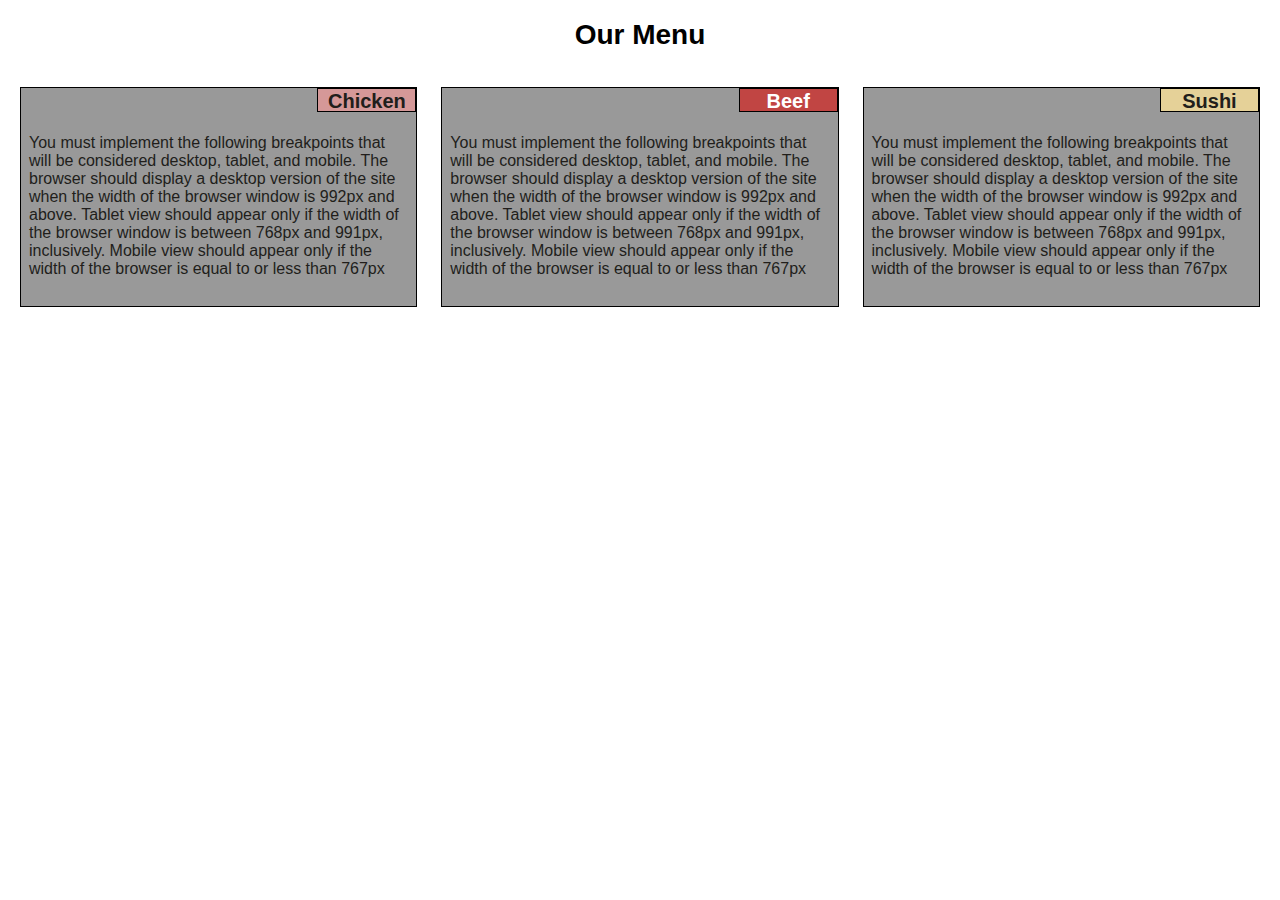
<file: assignments/assignment2/solution/index.html>
<!DOCTYPE html>
<html>

<head>
  <meta charset="utf-8">
  <meta name="viewport" content="width=device-width, initial-scale=1">

  <link rel="stylesheet" href="css/custom_style.css">

  <title>Assignment Solution for Module 2</title>
</head>

<body>

  <section>
    <h1>Our Menu</h1>
  </section>

  <section>
    <div class="row">
      <div class="col-lg-4 col-md-6 col-sm-12">
        <div>
          <p class="sec-title" id="title1">Chicken</p>
          <p>You must implement the following breakpoints that will be considered desktop, tablet, and mobile. The browser should display a desktop version of the site when the width of the browser window is 992px and above. Tablet view should appear only if the width of the browser window is between 768px and 991px, inclusively. Mobile view should appear only if the width of the browser is equal to or less than 767px</p>
        </div>
      </div>
      <div class="col-lg-4 col-md-6 col-sm-12">
        <div>
          <p class="sec-title" id="title2">Beef</p>
          <p>You must implement the following breakpoints that will be considered desktop, tablet, and mobile. The browser should display a desktop version of the site when the width of the browser window is 992px and above. Tablet view should appear only if the width of the browser window is between 768px and 991px, inclusively. Mobile view should appear only if the width of the browser is equal to or less than 767px</p>
        </div>
      </div>
      <div class="col-lg-4 col-md-12 col-sm-12">
        <div>
          <p class="sec-title" id="title3">Sushi</p>
          <p>You must implement the following breakpoints that will be considered desktop, tablet, and mobile. The browser should display a desktop version of the site when the width of the browser window is 992px and above. Tablet view should appear only if the width of the browser window is between 768px and 991px, inclusively. Mobile view should appear only if the width of the browser is equal to or less than 767px</p>
        </div>
      </div>
    </div>
  </section>

</body>

</html>
</file>
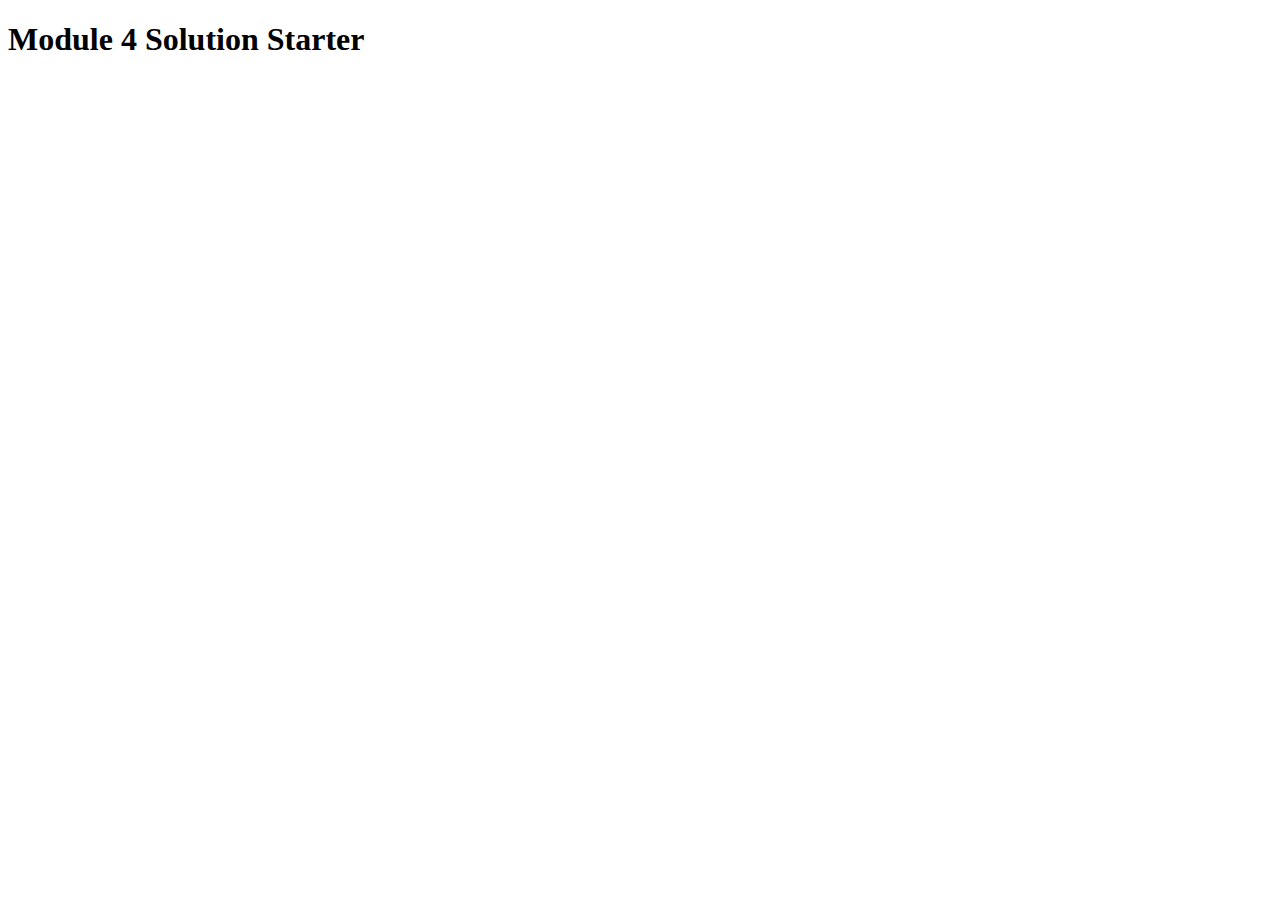
<file: assignments/assignment4/module4-solution/index.html>
<!DOCTYPE html>
<html>
<head>
  <meta charset="utf-8">
  <title>Module 4 Solution Starter</title>
  <script>
    var names = []; // DO NOT REMOVE
  </script>
  <script src="SpeakHello.js"></script>
  <script src="SpeakGoodBye.js"></script>
  <script src="script.js"></script>
</head>
<body>
  <h1>Module 4 Solution Starter</h1>
</body>
</html>
</file>
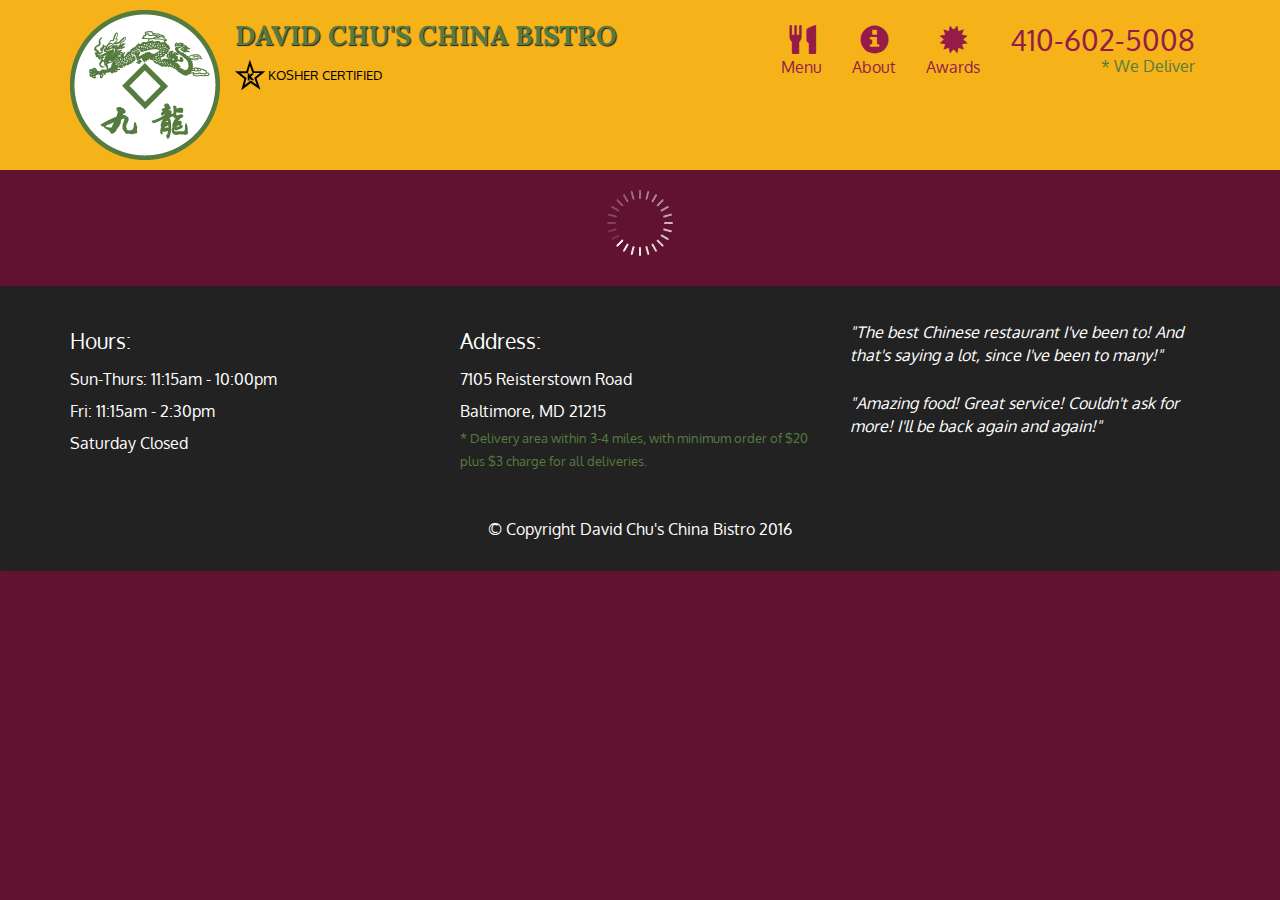
<file: assignments/assignment5/module5-solution/index.html>
<!doctype html>
<html lang="en">
  <head>
    <meta charset="utf-8">
    <meta http-equiv="X-UA-Compatible" content="IE=edge">
    <meta name="viewport" content="width=device-width, initial-scale=1">
    <title>David Chu's China Bistro</title>
    <link rel="stylesheet" href="css/bootstrap.min.css">
    <link rel="stylesheet" href="css/styles.css">
    <link href='https://fonts.googleapis.com/css?family=Oxygen:400,300,700' rel='stylesheet' type='text/css'>
    <link href='https://fonts.googleapis.com/css?family=Lora' rel='stylesheet' type='text/css'>
  </head>
<body>
  <header>
    <nav id="header-nav" class="navbar navbar-default">
      <div class="container">
        <div class="navbar-header">
          <a href="index.html" class="pull-left visible-md visible-lg">
            <div id="logo-img" alt="Logo image"></div>
          </a>

          <div class="navbar-brand">
            <a href="index.html"><h1>David Chu's China Bistro</h1></a>
            <p>
              <img src="images/star-k-logo.png" alt="Kosher certification">
              <span>Kosher Certified</span>
            </p>
          </div>

          <button id="navbarToggle" type="button" class="navbar-toggle collapsed" data-toggle="collapse" data-target="#collapsable-nav" aria-expanded="false">
            <span class="sr-only">Toggle navigation</span>
            <span class="icon-bar"></span>
            <span class="icon-bar"></span>
            <span class="icon-bar"></span>
          </button>
        </div>

        <div id="collapsable-nav" class="collapse navbar-collapse">
           <ul id="nav-list" class="nav navbar-nav navbar-right">
            <li id="navHomeButton" class="visible-xs active">
              <a href="index.html">
                <span class="glyphicon glyphicon-home"></span> Home</a>
            </li>
            <li id="navMenuButton">
              <a href="#" onclick="$dc.loadMenuCategories();">
                <span class="glyphicon glyphicon-cutlery"></span><br class="hidden-xs"> Menu</a>
            </li>
            <li>
              <a href="#">
                <span class="glyphicon glyphicon-info-sign"></span><br class="hidden-xs"> About</a>
            </li>
            <li>
              <a href="#">
                <span class="glyphicon glyphicon-certificate"></span><br class="hidden-xs"> Awards</a>
            </li>
            <li id="phone" class="hidden-xs">
              <a href="tel:410-602-5008">
                <span>410-602-5008</span></a><div>* We Deliver</div>
            </li>
          </ul><!-- #nav-list -->
        </div><!-- .collapse .navbar-collapse -->
      </div><!-- .container -->
    </nav><!-- #header-nav -->
  </header>

  <div id="call-btn" class="visible-xs">
    <a class="btn" href="tel:410-602-5008">
    <span class="glyphicon glyphicon-earphone"></span>
    410-602-5008
    </a>
  </div>
  <div id="xs-deliver" class="text-center visible-xs">* We Deliver</div>

  <div id="main-content" class="container"></div>

  <footer class="panel-footer">
    <div class="container">
      <div class="row">
        <section id="hours" class="col-sm-4">
          <span>Hours:</span><br>
          Sun-Thurs: 11:15am - 10:00pm<br>
          Fri: 11:15am - 2:30pm<br>
          Saturday Closed
          <hr class="visible-xs">
        </section>
        <section id="address" class="col-sm-4">
          <span>Address:</span><br>
          7105 Reisterstown Road<br>
          Baltimore, MD 21215
          <p>* Delivery area within 3-4 miles, with minimum order of $20 plus $3 charge for all deliveries.</p>
          <hr class="visible-xs">
        </section>
        <section id="testimonials" class="col-sm-4">
          <p>"The best Chinese restaurant I've been to! And that's saying a lot, since I've been to many!"</p>
          <p>"Amazing food! Great service! Couldn't ask for more! I'll be back again and again!"</p>
        </section>
      </div>
      <div class="text-center">&copy; Copyright David Chu's China Bistro 2016</div>
    </div>
  </footer>

  <!-- jQuery (Bootstrap JS plugins depend on it) -->
  <script src="js/jquery-2.1.4.min.js"></script>
  <script src="js/bootstrap.min.js"></script>
  <script src="js/ajax-utils.js"></script>
  <script src="js/script.js"></script>
</body>
</html>
</file>
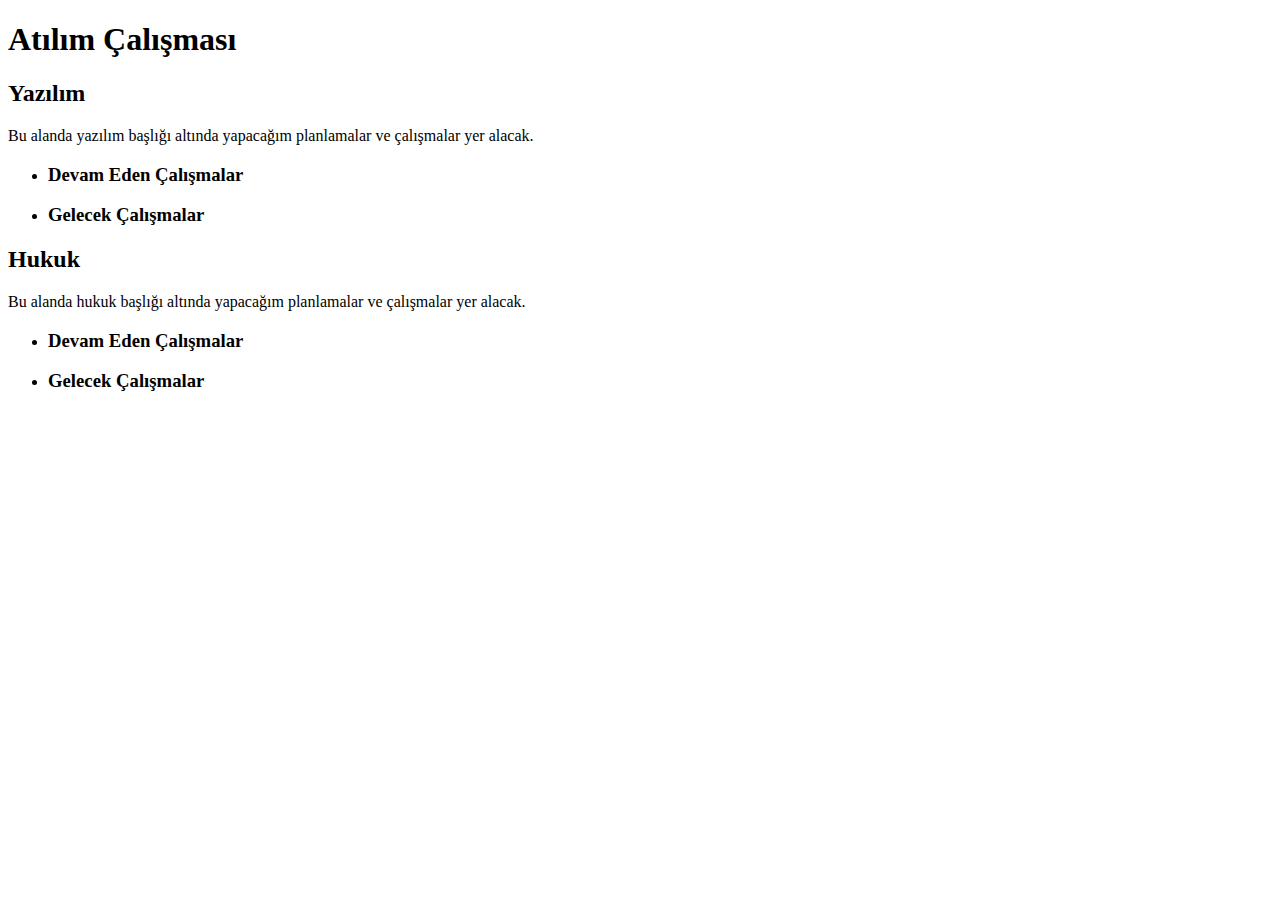
<file: examples/Lecture14/KişiselGerçekleştirmePlanı.html>
<!DOCTYPE html>
<html>
<head>
	<meta charset="utf-8">
	<title>Kişisel Gerçekleştirme Planı</title>
	<style>

	</style>
</head>

<body>
	<h1>Atılım Çalışması</h1>
	<section>
		<h2>Yazılım</h2>
		<article>Bu alanda yazılım başlığı altında yapacağım planlamalar ve çalışmalar yer alacak.</article>
		<ul>
			<li>
			<div>
				<h3>Devam Eden Çalışmalar</h3>
			</div>
			</li>
			<li>
			<div>
				<h3>Gelecek Çalışmalar</h3>
			</div>
			</li>
	</section>
	<section>
		<h2>Hukuk</h2>
  		<article>Bu alanda hukuk başlığı altında yapacağım planlamalar ve çalışmalar yer alacak.</article>
  		<ul>
  			<li>
  			<div>
				<h3>Devam Eden Çalışmalar</h3>
			</div>
  			</li>
			<li>
			<div>
				<h3>Gelecek Çalışmalar</h3>
			</div>	
			</li>
		</ul>
	</section>
</body>
</html>
</file>
<file: assignments/assignment2/solution/css/custom_style.css>
* {
  font-family: Calibri, Helvetica, sans-serif;
  font-size: 16px;
  box-sizing: border-box
}

h1 {
  font-size: 1.75em;
  text-align:center;
  margin-bottom: 24px;
}

div.row div {
  padding: 12px;
}

div.row div div {
  position: relative;
  background-color: #999999;
  padding: 8px;
  padding-top: 30px;
  height: 220px;
  border: 1px solid black;
  overflow: auto;
}

p {
  color: #211E1B;
}

p.sec-title {
  position: absolute;
  top: 0;
  right: 0;
  font-size: 1.25em;
  font-weight: bold;
  text-align:center;
  margin-right: 0;
  margin-top: 0;
  width: 25%;
  height: 24px;
  line-height: 24px;
  border: 1px solid black;
  overflow: hidden;
}

.sec-title#title1 {
  background-color: #D59898;
}

.sec-title#title2 {
  background-color: #C14543;
  color: white;
}

.sec-title#title3 {
  background-color: #E5D198;
}

/* Simple Responsive Framework. */
.row {
  width: 100%;
}


/********** Large devices only **********/
/* desktop version when the width of the browser window is 992px and above */
@media (min-width: 992px) {
  .col-lg-1, .col-lg-2, .col-lg-3, .col-lg-4, .col-lg-5, .col-lg-6, .col-lg-7, .col-lg-8, .col-lg-9, .col-lg-10, .col-lg-11, .col-lg-12 {
    float: left;
  }
  .col-lg-1 {
    width: 8.33%;
  }
  .col-lg-2 {
    width: 16.66%;
  }
  .col-lg-3 {
    width: 25%;
  }
  .col-lg-4 {
    width: 33.33%;
  }
  .col-lg-5 {
    width: 41.66%;
  }
  .col-lg-6 {
    width: 50%;
  }
  .col-lg-7 {
    width: 58.33%;
  }
  .col-lg-8 {
    width: 66.66%;
  }
  .col-lg-9 {
    width: 74.99%;
  }
  .col-lg-10 {
    width: 83.33%;
  }
  .col-lg-11 {
    width: 91.66%;
  }
  .col-lg-12 {
    width: 100%;
  }
}

/********** Medium devices only **********/
/* Tablet view if the width of the browser window is between 768px and 991px */
@media (min-width: 768px) and (max-width: 991px) {
  .col-md-1, .col-md-2, .col-md-3, .col-md-4, .col-md-5, .col-md-6, .col-md-7, .col-md-8, .col-md-9, .col-md-10, .col-md-11, .col-md-12 {
    float: left;
  }
  .col-md-1 {
    width: 8.33%;
  }
  .col-md-2 {
    width: 16.66%;
  }
  .col-md-3 {
    width: 25%;
  }
  .col-md-4 {
    width: 33.33%;
  }
  .col-md-5 {
    width: 41.66%;
  }
  .col-md-6 {
    width: 50%;
  }
  .col-md-7 {
    width: 58.33%;
  }
  .col-md-8 {
    width: 66.66%;
  }
  .col-md-9 {
    width: 74.99%;
  }
  .col-md-10 {
    width: 83.33%;
  }
  .col-md-11 {
    width: 91.66%;
  }
  .col-md-12 {
    width: 100%;
  }
}

/********** Small devices only **********/
/* Mobile view if the width of the browser is equal to or less than 767px */
@media (max-width: 767px) {
  .col-sm-1, .col-sm-2, .col-sm-3, .col-sm-4, .col-sm-5, .col-sm-6, .col-sm-7, .col-sm-8, .col-sm-9, .col-sm-10, .col-sm-11, .col-sm-12 {
    float: left;
  }
  .col-sm-1 {
    width: 8.33%;
  }
  .col-sm-2 {
    width: 16.66%;
  }
  .col-sm-3 {
    width: 25%;
  }
  .col-sm-4 {
    width: 33.33%;
  }
  .col-sm-5 {
    width: 41.66%;
  }
  .col-sm-6 {
    width: 50%;
  }
  .col-sm-7 {
    width: 58.33%;
  }
  .col-sm-8 {
    width: 66.66%;
  }
  .col-sm-9 {
    width: 74.99%;
  }
  .col-sm-10 {
    width: 83.33%;
  }
  .col-sm-11 {
    width: 91.66%;
  }
  .col-sm-12 {
    width: 100%;
  }
}
</file>
<file: assignments/assignment5/module5-solution/css/styles.css>
body {
  font-size: 16px;
  color: #fff;
  background-color: #61122f;
  font-family: 'Oxygen', sans-serif;
}

/** HEADER **/
#header-nav {
  background-color: #f6b319;
  border-radius: 0;
  border: 0;
}

#logo-img {
  background: url('../images/restaurant-logo_large.png') no-repeat;
  width: 150px;
  height: 150px;
  margin: 10px 15px 10px 0;
}

.navbar-brand {
  padding-top: 25px;
}
.navbar-brand h1 { /* Restaurant name */
  font-family: 'Lora', serif;
  color: #557c3e;
  font-size: 1.5em;
  text-transform: uppercase;
  font-weight: bold;
  text-shadow: 1px 1px 1px #222;
  margin-top: 0;
  margin-bottom: 0;
  line-height: .75;
}
.navbar-brand a:hover, .navbar-brand a:focus {
  text-decoration: none;
}
.navbar-brand p { /* Kosher cert */
  color: #000;
  text-transform: uppercase;
  font-size: .7em;
  margin-top: 15px;
}
.navbar-brand p span { /* Star-K */
  vertical-align: middle;
}

#nav-list {
  margin-top: 10px;
}
#nav-list a {
  color: #951C49;
  text-align: center;
}
#nav-list a:hover {
  background: #E7E7E7;
}
#nav-list a span {
  font-size: 1.8em;
}

#phone {
  margin-top: 5px;
}
#phone a { /* Phone number */
  text-align: right;
  padding-bottom: 0;
}
#phone div { /* We Deliver */
  color: #557c3e;
  text-align: right;
  padding-right: 15px;
}

.navbar-header button.navbar-toggle, .navbar-header .icon-bar {
  border: 1px solid #61122f;
}
.navbar-header button.navbar-toggle {
  clear: both;
  margin-top: -30px;
}
/* END HEADER */

/* FOOTER */
.panel-footer {
  margin-top: 30px;
  padding-top: 35px;
  padding-bottom: 30px;
  background-color: #222;
  border-top: 0;
}
.panel-footer div.row {
  margin-bottom: 35px;
}
#hours, #address {
  line-height: 2;
}
#hours > span, #address > span {
  font-size: 1.3em;
}
#address p {
  color: #557c3e;
  font-size: .8em;
  line-height: 1.8;
}
#testimonials {
  font-style: italic;
}
#testimonials p:nth-child(2) {
  margin-top: 25px;
}
/* END FOOTER */



/* HOME PAGE */
.container .jumbotron {
  box-shadow: 0 0 50px #3F0C1F;
  border: 2px solid #3F0C1F;
}

#menu-tile, #specials-tile, #map-tile {
  height: 250px;
  width: 100%;
  margin-bottom: 15px;
  position: relative;
  border: 2px solid #3F0C1F;
  overflow: hidden;
}
#menu-tile:hover, #specials-tile:hover, #map-tile:hover {
  box-shadow: 0 1px 5px 1px #cccccc;
}
#menu-tile {
  background: url('../images/menu-tile.jpg') no-repeat;
  background-position: center;
}
#specials-tile {
  background: url('../images/specials-tile.jpg') no-repeat;
  background-position: center;
}
#menu-tile span, #specials-tile span, #map-tile span {
  position: absolute;
  bottom: 0;
  right: 0;
  width: 100%;
  text-align: center;
  font-size: 1.6em;
  text-transform: uppercase;
  background-color: #000;
  color: #fff;
  opacity: .8;
}
/* END HOME PAGE */

/* MENU CATEGORIES PAGE */
.category-tile { 
  position: relative;
  border: 2px solid #3F0C1F;
  overflow: hidden;
  width: 200px;
  height: 200px;
  margin: 0 auto 15px;
}
.category-tile span {
  position: absolute;
  bottom: 0;
  right: 0;
  width: 100%;
  text-align: center;
  font-size: 1.2em;
  text-transform: uppercase;
  background-color: #000;
  color: #fff;
  opacity: .8;
}
.category-tile:hover {
  box-shadow: 0 1px 5px 1px #cccccc;
}

#menu-categories-title + div {
  margin-bottom: 50px;
}
/* END MENU CATEGORIES PAGE */

/* SINGLE CATEGORY PAGE */
.menu-item-tile {
  margin-bottom: 25px;
}
.menu-item-tile hr {
  width: 80%;
}
.menu-item-tile .menu-item-price {
  font-size: 1.1em;
  text-align: right;
  margin-top: -15px;
  margin-right: -15px;
}
.menu-item-tile .menu-item-price span {
  font-size: .6em;
}
.menu-item-photo {
  position: relative;
  border: 2px solid #3F0C1F; 
  overflow: hidden;
  padding: 0;
  margin-right: -15px;
  margin-left: auto;
  margin-bottom: 20px;
  max-width: 250px;
}
.menu-item-photo div {
  position: absolute;
  bottom: 0;
  right: 0;
  width: 80px;
  background-color: #557c3e;
  text-align: center;
}
.menu-item-description {
  padding-right: 30px;
}
h3.menu-item-title {
  margin: 0 0 10px;
}
.menu-item-details {
  font-size: .9em;
  font-style: italic;
}
/* END SINGLE CATEGORY PAGE */


/********** Large devices only **********/
@media (min-width: 1200px) {
  .container .jumbotron {
    background: url('../images/jumbotron_1200.jpg') no-repeat;
    height: 675px;
  }
}

/********** Medium devices only **********/
@media (min-width: 992px) and (max-width: 1199px) {
  /* Header */
  #logo-img {
    background: url('../images/restaurant-logo_medium.png') no-repeat;
    width: 100px;
    height: 100px;
    margin: 5px 5px 5px 0;
  }
  /* End Header */

  /* Home Page */
  .container .jumbotron {
    background: url('../images/jumbotron_992.jpg') no-repeat;
    height: 558px;
  }
  /* End Home Page */
}

/********** Small devices only **********/
@media (min-width: 768px) and (max-width: 991px) {
  /* Home Page */
  .container .jumbotron {
    background: url('../images/jumbotron_768.jpg') no-repeat;
    height: 432px;
  }
  /* End Home Page */
}

/********** Extra small devices only **********/
@media (max-width: 767px) {
  /* Header */
  .navbar-brand {
    padding-top: 10px;
    height: 80px;
  }
  .navbar-brand h1 { /* Restaurant name */
    padding-top: 10px;
    font-size: 5vw; /* 1vw = 1% of viewport width */
  }
  .navbar-brand p { /* Kosher cert */
    font-size: .6em;
    margin-top: 12px;
  }
  .navbar-brand p img { /* Star-K */
    height: 20px;
  }

  #collapsable-nav a { /* Collapsed nav menu text */
    font-size: 1.2em;
  }
  #collapsable-nav a span { /* Collapsed nav menu glyph */
    font-size: 1em;
    margin-right: 5px;
  }

  #call-btn > a {
    font-size: 1.5em;
    display: block;
    margin: 0 20px;
    padding: 10px;
    border: 2px solid #fff;
    background-color: #f6b319;
    color: #951c49;
  }
  #xs-deliver {
    margin-top: 5px;
    font-size: .7em;
    letter-spacing: .1em;
    text-transform: uppercase;
  }
  /* End Header */

  /* Footer */
  .panel-footer section {
    margin-bottom: 30px;
    text-align: center;
  }
  .panel-footer section:nth-child(3) {
    margin-bottom: 0; /* margin already exists on the whole row */
  }
  .panel-footer section hr {
    width: 50%;
  }
  /* End Footer */

  /* Home Page */
  .container .jumbotron {
    margin-top: 30px;
    padding: 0;
  }
  #menu-tile, #specials-tile {
    width: 360px;
    margin: 0 auto 15px;
  }

  .menu-item-photo {
    margin-right: auto;
  }
  .menu-item-tile .menu-item-price {
    text-align: center;
  }
  .menu-item-description {
    text-align: center;;
  }
}


/********** Super extra small devices Only :-) (e.g., iPhone 4) **********/
@media (max-width: 479px) {
  /* Header */
  .navbar-brand h1 { /* Restaurant name */
    padding-top: 5px;
    font-size: 6vw;
  }
  /* End Header */
  
  /* Home page */
  #menu-tile, #specials-tile {
    width: 280px;
    margin: 0 auto 15px;
  }

  .col-xxs-12 {
    position: relative;
    min-height: 1px;
    padding-right: 15px;
    padding-left: 15px;
    float: left;
    width: 100%;
  }
}
</file>
